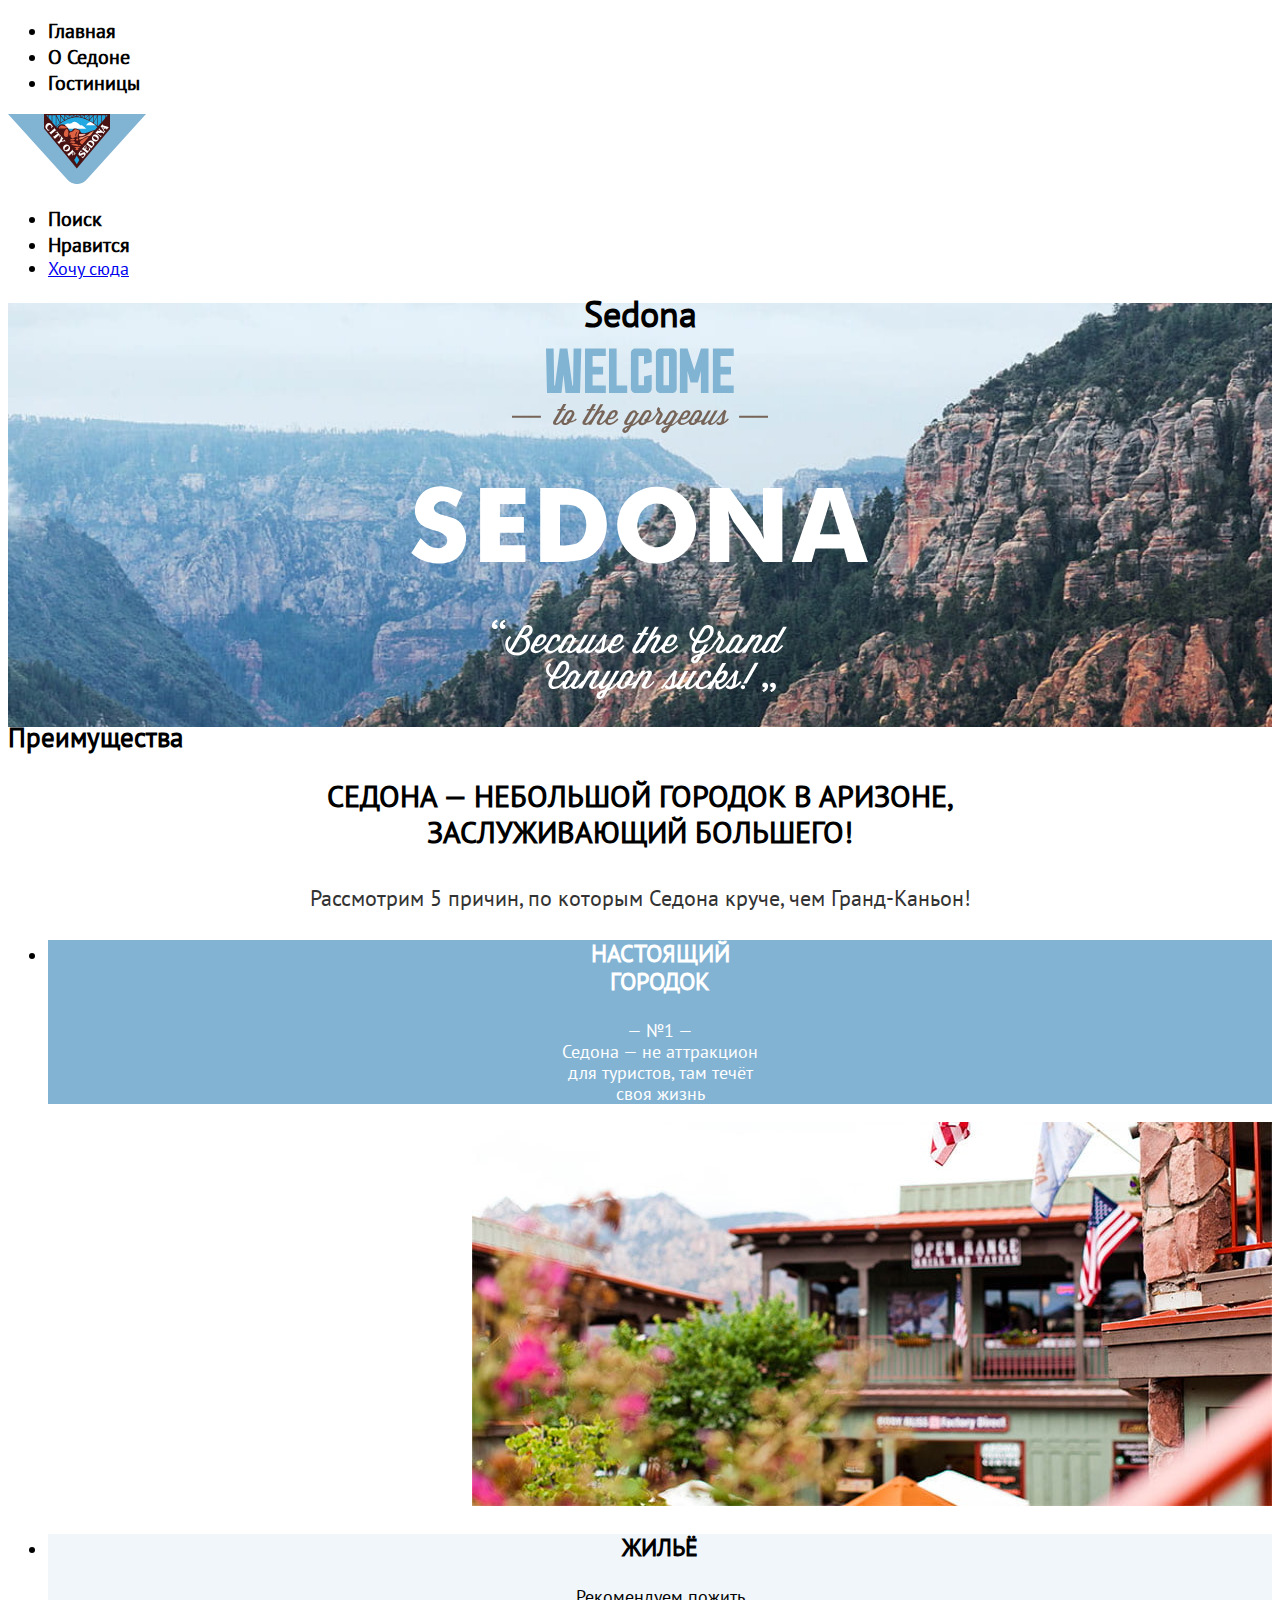
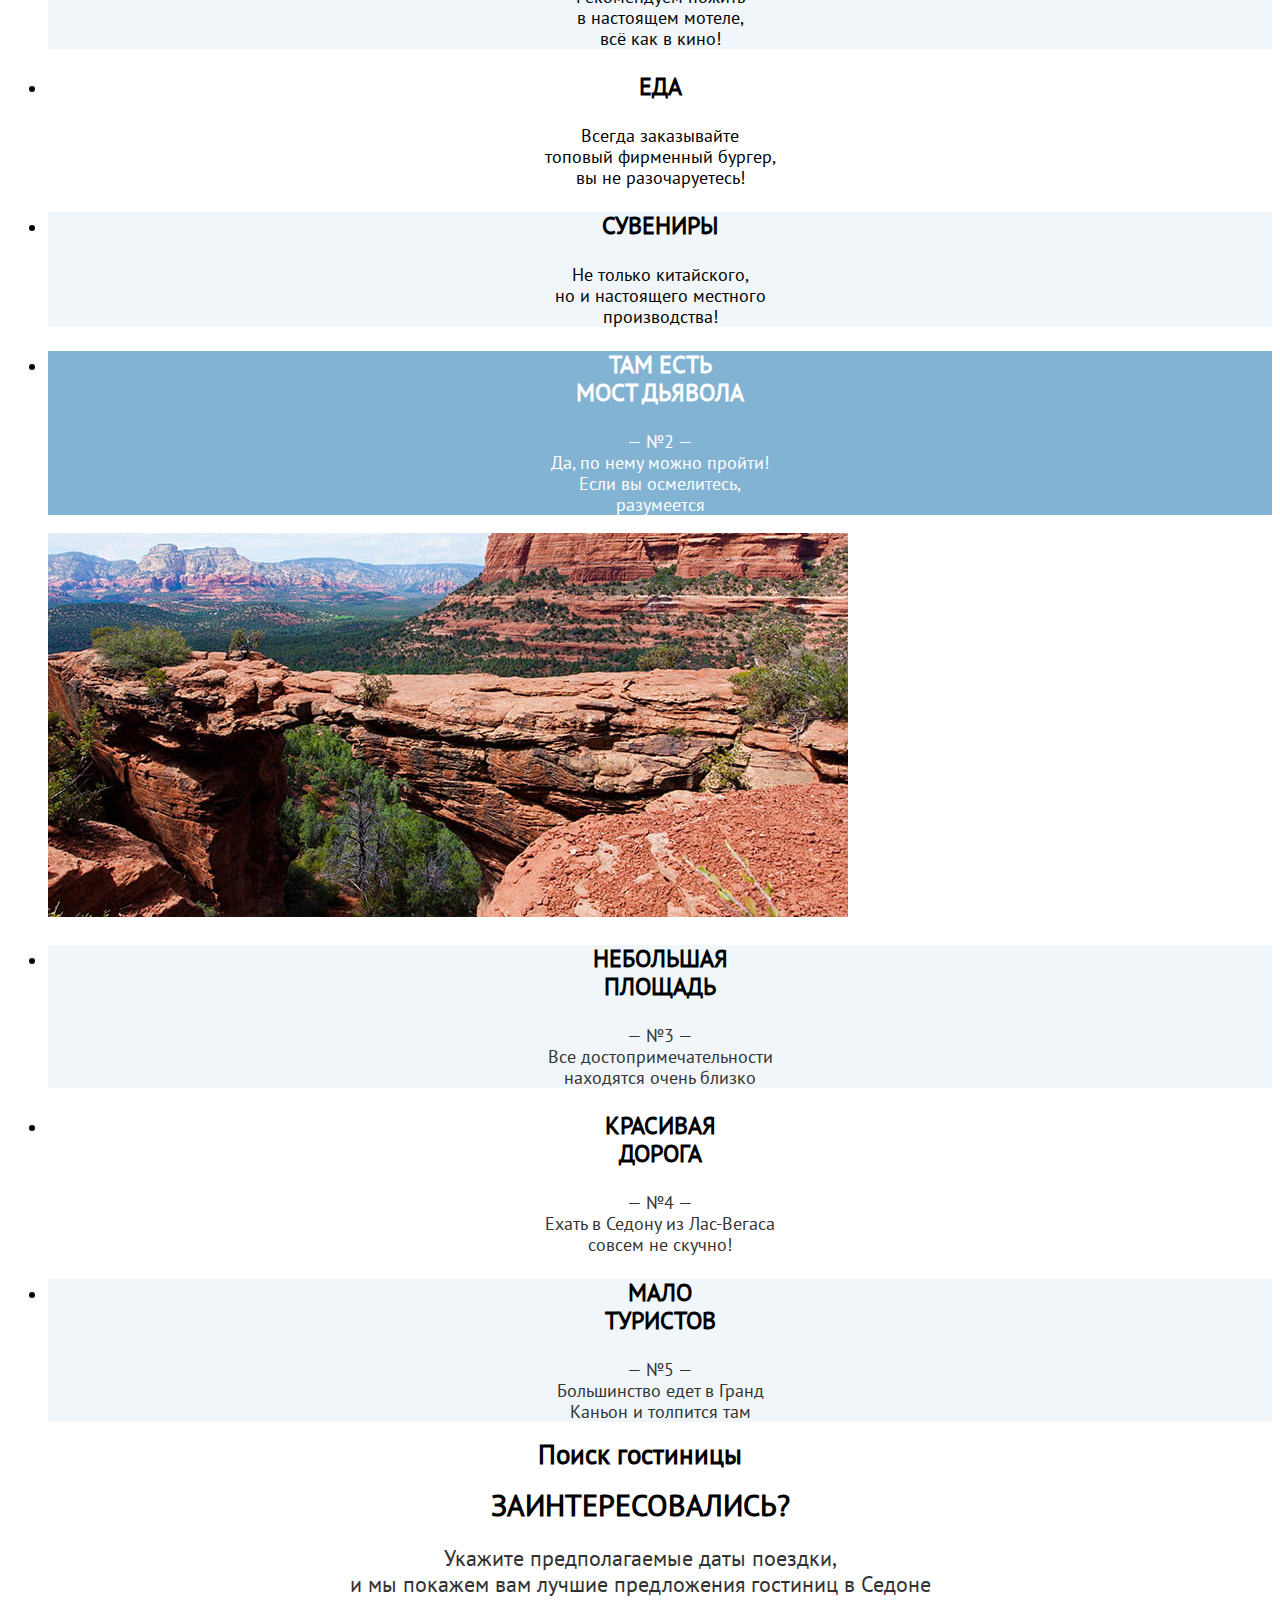
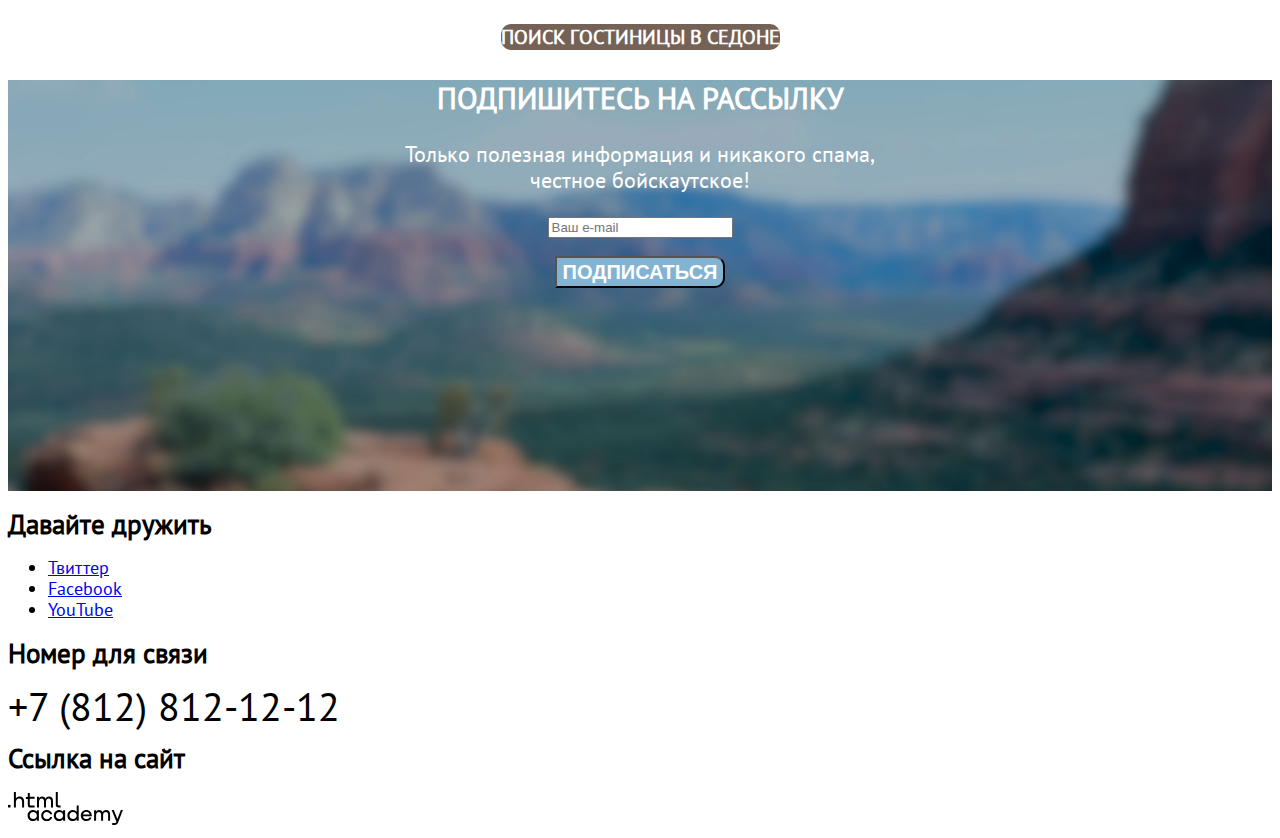
<file: index.html>
<!DOCTYPE html>
<html lang="ru">
  <head>
    <meta charset="utf-8">
    <title>HTML Academy: Седона</title>
    <link rel="stylesheet" href="styles/styles.css">
  </head>
  <body>
    <header class="page-header">
      <nav class="navigation">
        <ul class="navigation-list">
          <li class="navigation-item">
            <a class="navigation-link" href="index.html">Главная</a>
          </li>
          <li class="navigation-item">
            <a class="navigation-link" href="about.html">О Седоне</a>
          </li>
          <li class="navigation-item">
            <a class="navigation-link" href="catalog.html">Гостиницы</a>
          </li>
        </ul>
        <img class="page-header-logo" src="images/sedona.svg" width="138" height="70" alt="Логотип Седоны">
        <ul class="navigation-list navigation-user">
          <li class="navigation-item">
            <a class="navigation-link" href="#"><span class="visually-hidden">Поиск</span></a>
          </li>
          <li class="navigation-item">
            <a class="navigation-link" href="#"><span class="visually-hidden">Нравится</span></a>
          </li>
          <li class="navigation-item">
            <a class="button" href="#">Хочу сюда</a>
          </li>
        </ul>
      </nav>
    </header>
    <main class="main-index">
      <div class="page-main-logo">
        <h1 class="visually-hidden">Sedona</h1>
        <img class="logo" src="images/index/welcome.svg" width="458" height="352" alt="Welcome to the georgeous Sedona">
      </div>

      <section class="advantages">
        <div class="sedona-advantages"><h2 class="visually-hidden">Преимущества</h2>
        <p class="sedona-small-town">Седона — небольшой городок в Аризоне,
          <br>заслуживающий большего!</p>
        <p class="sedona-cool">Рассмотрим 5 причин, по которым Седона круче, чем Гранд-Каньон!</p></div>
        <ul class="advantages-list">
          <li class="advantages-item-city">
            <div class="advantages-number-one">
              <h3 class="advantages-title-city">Настоящий <br>городок</h3>
              <p class="advantages-text-city">— №1 —<br>Седона — не аттракцион <br>для туристов, там течёт <br>своя жизнь</p>
            </div>
            <img class="sedona-city" src="images/index/photo-1-sedona.jpg" width="800" height="384" alt="Улицы Седоны">
          </li>
          <li class="advantages-item-home">
            <h3 class="advantages-title-home">Жильё</h3>
            <p class="advantages-text-home">Рекомендуем пожить <br>в настоящем мотеле, <br>всё как в кино!</p>
          </li>
          <li class="advantages-item-food">
            <h3 class="advantages-title-food">Еда</h3>
            <p class="advantages-text-food">Всегда заказывайте <br>топовый фирменный бургер, <br>вы не разочаруетесь!</p>
          </li>
          <li class="advantages-item-souvenirs">
            <h3 class="advantages-title-souvenirs">Сувениры</h3>
            <p class="advantages-text-souvenirs">Не только китайского, <br>но и настоящего местного <br>производства!</p>
          </li>
          <li class="advantages-item-bridge">
            <div class="advantages-number-two">
              <h3 class="advantages-title-bridge">Там есть <br>мост дьявола</h3>
              <p class="advantages-text-bridge">— №2 —<br>Да, по нему можно пройти! <br>Если вы осмелитесь, <br>разумеется</p>
            </div>
            <img class="devil-bridge" src="images/index/photo-2-sedona.jpg" width="800" height="384" alt="Дьявольский мост">
          </li>
          <li class="advantages-item-square">
            <h3 class="advantages-title-square">Небольшая <br>площадь</h3>
            <p class="advantages-text-square">— №3 — <br>Все достопримечательности <br>находятся очень близко</p>
          </li>
          <li class="advantages-item-road">
            <h3 class="advantages-title-road">Красивая <br>дорога</h3>
            <p class="advantages-text-road">— №4 — <br>Ехать в Седону из Лас-Вегаса <br>совсем не скучно!</p>
          </li>
          <li class="advantages-item-tourists">
            <h3 class="advantages-title-tourists">Мало <br>туристов</h3>
            <p class="advantages-text-tourists">— №5 —<br>Большинство едет в Гранд <br>Каньон и толпится там</p>
          </li>
        </ul>
      </section>

      <section class="searching-hotel">
        <h2 class="visually-hidden">Поиск гостиницы</h2>
        <div class="searching-title-hotel">Заинтересовались?</div>
        <p class="searching-text-hotel">Укажите предполагаемые даты поездки, <br>и мы покажем вам лучшие предложения гостиниц в Седоне</p>
        <a class="button searching-hotel-button" href="#">Поиск гостиницы в Седоне</a>
      </section>

      <section class="newsletter">
        <h2 class="newsletter-title">Подпишитесь на рассылку</h2>
        <p class="newsletter-text">Только полезная информация и никакого спама, <br>честное бойскаутское!</p>
        <form class="newsletter-form" action="https://echo.htmlacademy.ru/" method="post">
          <p class="newsletter-email">
            <input class="field" placeholder="Ваш e-mail" type="email" name="newsletter-email" id="newsletter-email" required>
          </p>
          <button class="button newsletter-button" type="submit">
            <span>Подписаться</span>
          </button>
        </form>
      </section>
    </main>

    <footer class="page-footer">
      <section class="footer-social">
        <h2 class="page-footer-title">Давайте дружить</h2>
        <ul class="footer-social-list">
          <li class="footer-social-item">
            <a class="button" href="#">
              <span class="visually-hidden">Твиттер</span>
            </a>
          </li>
          <li class="footer-social-item">
            <a class="button" href="#">
              <span class="visually-hidden">Facebook</span>
            </a>
          </li>
          <li class="footer-social-item">
            <a class="button" href="#">
              <span class="visually-hidden">YouTube</span>
            </a>
          </li>
        </ul>
      </section>

      <section class="footer-contacts">
        <h2 class="visually-hidden">Номер для связи</h2>
        <a class="contacts-phone" href="tel:88128121212">+7 (812) 812-12-12</a>
      </section>

      <section class="footer-link">
        <h2 class="visually-hidden">Ссылка на сайт</h2>
        <img class="htmlacademy-link" src="images/index/logo_htmlacademy.svg">
      </section>
    </footer>

  </body>
</html>
</file>
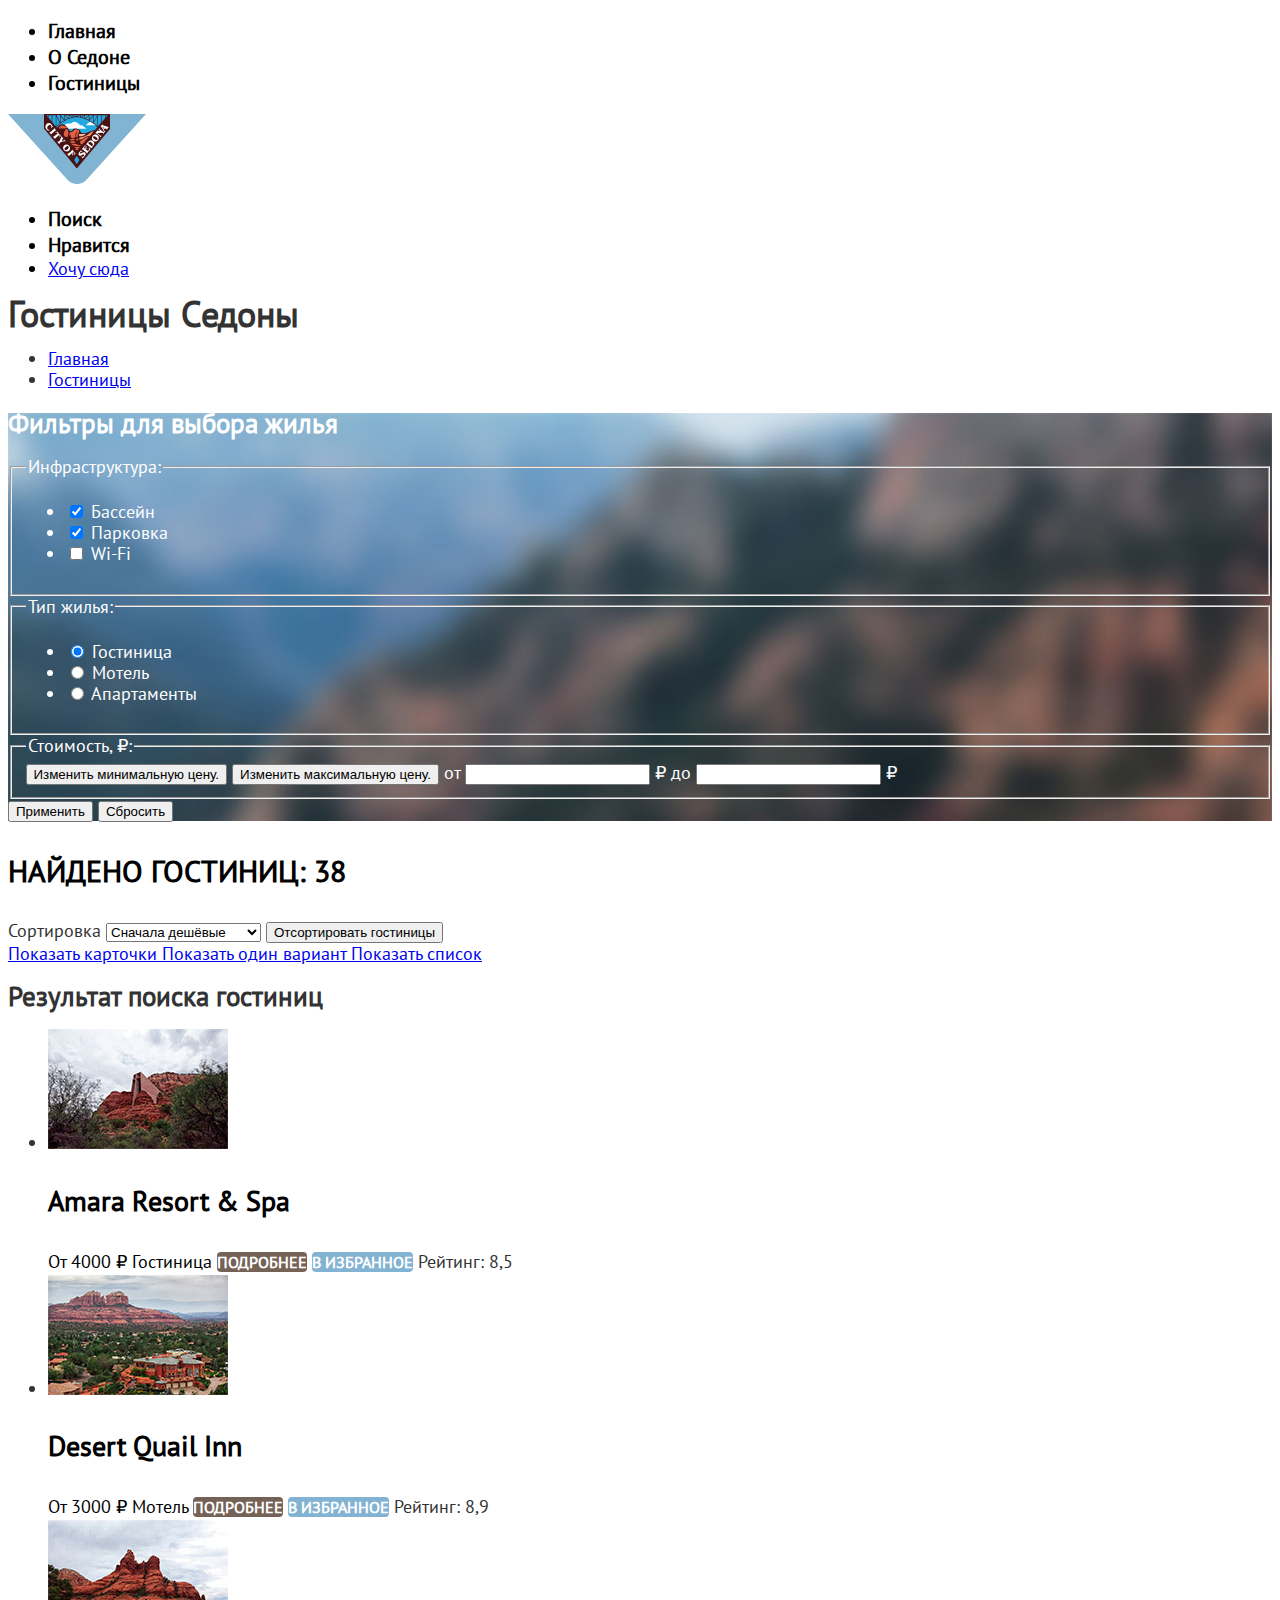
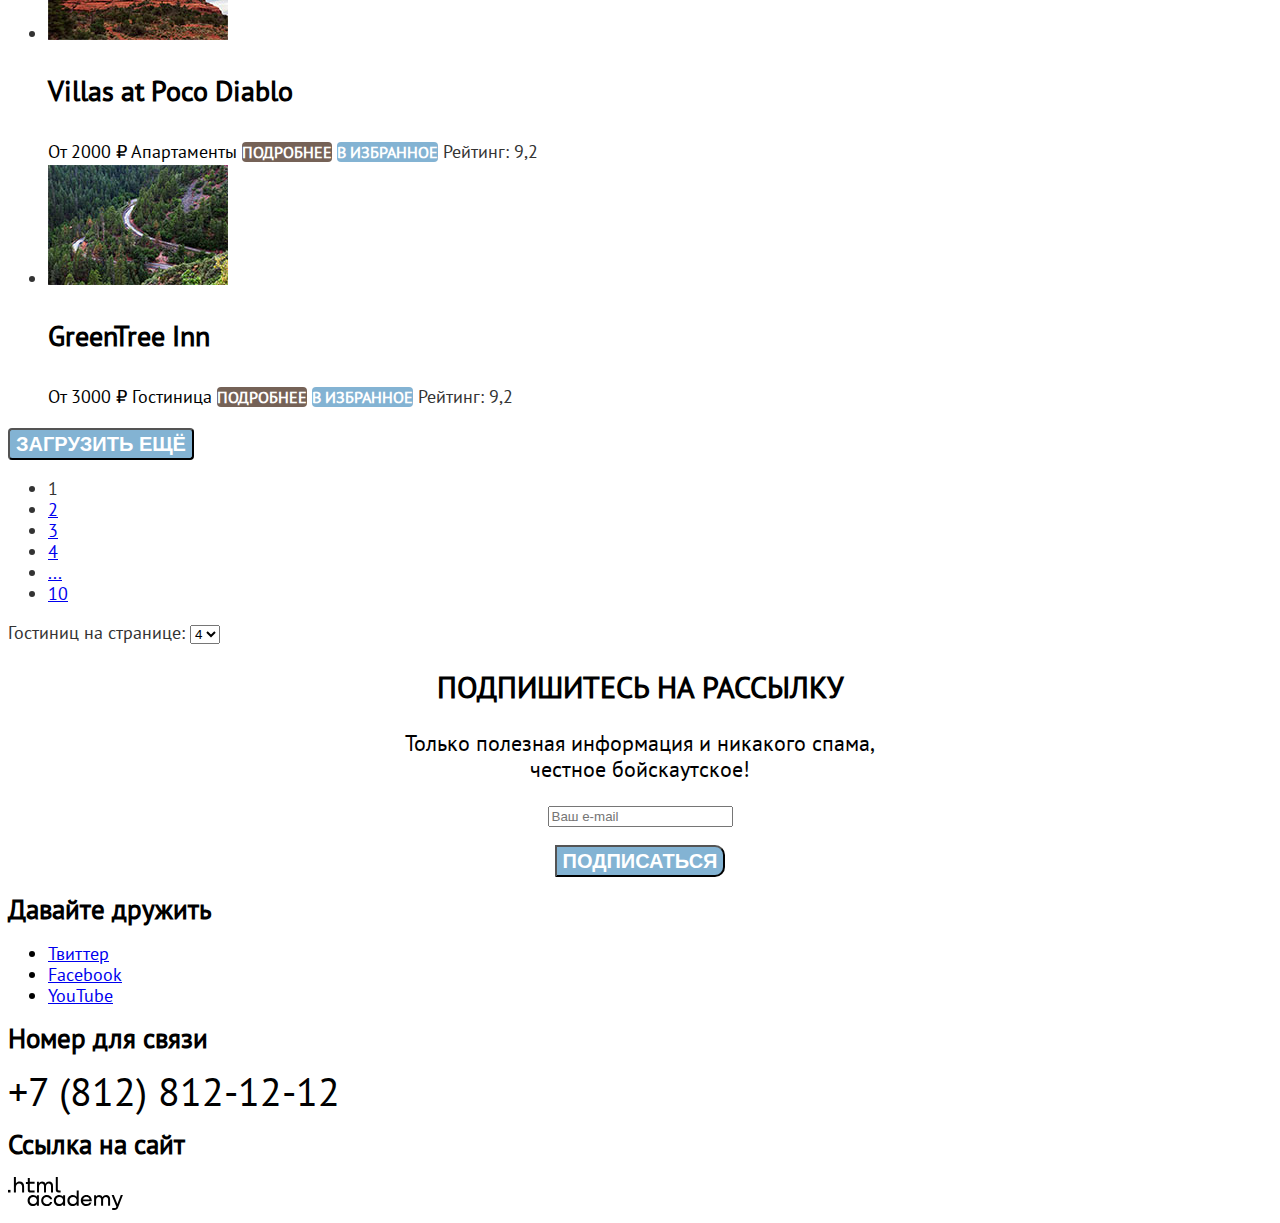
<file: catalog.html>
<!DOCTYPE html>
<html lang="ru">
  <head>
    <meta charset="UTF-8">
    <title>Каталог</title>
    <link rel="stylesheet" href="styles/styles.css">
  </head>
  <body>
    <header class="page-header">
      <nav class="navigation">
        <ul class="navigation-list">
          <li class="navigation-item">
            <a class="navigation-link" href="index.html">Главная</a>
          </li>
          <li class="navigation-item">
            <a class="navigation-link" href="about.html">О Седоне</a>
          </li>
          <li class="navigation-item">
            <a class="navigation-link" href="catalog.html">Гостиницы</a>
          </li>
        </ul>
        <a class="navigation-logo" href="index.html"><img class="page-header-logo" alt="Логотип Седоны" src="../images/sedona.svg"></a>
        <ul class="navigation-list navigation-user">
          <li class="navigation-item">
            <a class="navigation-link" href="#"><span class="visually-hidden">Поиск</span></a>
          </li>
          <li class="navigation-item">
            <a class="navigation-link" href="#"><span class="visually-hidden">Нравится</span></a>
          </li>
          <li class="navigation-item">
            <a class="button" href="#">Хочу сюда</a>
          </li>
        </ul>
      </nav>
    </header>

    <main class="main-inner">
      <header class="inner-header">
        <h1 class="inner-header-title">Гостиницы Седоны</h1>
        <ul class="breadcrumbs">
          <li class="breadcrumbs-item">
            <a class="breadcrumbs-link" href="index.html">Главная</a>
          </li>
          <li class="breadcrumbs-item">
            <a class="breadcrumbs-link" href="catalog.html"><span class="visually-hidden">Гостиницы</span></a>
          </li>
        </ul>

        <section class="catalog-service">
          <h2 class="visually-hidden">Фильтры для выбора жилья</h2>
          <form class="catalog-filter" action="https://echo.htmlacademy.ru/" method="get">
            <fieldset class="catalog-filter-group">
              <legend class="catalog-filter-title">Инфраструктура:</legend>
              <ul class="catalog-filter-list">
                <li class="catalog-filter-item">
                  <label class="control">
                    <input class="visually-hidden control-input" type="checkbox" name="pool" checked>
                    <span class="control-mark"></span>
                    <span class="control-label">Бассейн</span>
                  </label>
                </li>
                <li class="catalog-filter-item">
                  <label class="control">
                    <input class="visually-hidden control-input" type="checkbox" name="parking" checked>
                    <span class="control-mark"></span>
                    <span class="control-label">Парковка</span>
                  </label>
                </li>
                <li class="catalog-filter-item">
                  <label class="control">
                    <input class="visually-hidden control-input" type="checkbox" name="wi-fi">
                    <span class="control-mark"></span>
                    <span class="control-label">Wi-Fi</span>
                  </label>
                </li>
              </ul>
            </fieldset>

            <fieldset class="catalog-filter-group">
              <legend class="catalog-filter-title">Тип жилья:</legend>
              <ul class="catalog-filter-list">
                <li class="catalog-filter-item">
                  <label class="control">
                    <input class="visually-hidden control-input" type="radio" name="housing-group" value="hotel" checked>
                    <span class="control-mark"></span>
                <span class="control-label">Гостиница</span>
                  </label>
                </li>
                <li class="catalog-filter-item">
                  <label class="control">
                    <input class="visually-hidden control-input" type="radio" name="housing-group" value="motel">
                    <span class="control-mark"></span>
                <span class="control-label">Мотель</span>
                  </label>
                </li>
                <li class="catalog-filter-item">
                  <label class="control">
                    <input class="visually-hidden control-input" type="radio" name="housing-group" value="apartments">
                    <span class="control-mark"></span>
                <span class="control-label">Апартаменты</span>
                  </label>
                </li>
              </ul>
            </fieldset>

            <fieldset class="catalog-filter-group">
              <legend class="catalog-filter-title">Стоимость, ₽:</legend>
              <button class="range-toggle toggle-min" type="button">
                <span class="visually-hidden">Изменить минимальную цену.</span>
              </button>
              <button class="range-toggle toggle-max" type="button">
                <span class="visually-hidden">Изменить максимальную цену.</span>
              </button>
              <label class="catalog-filter-label">
                от <input class="catalog-filter-input" type="number" name="min-price"> ₽
              </label>

              <label class="catalog-filter-label">
                до <input class="catalog-filter-input" type="number" name="max-price"> ₽
              </label>
            </fieldset>

            <button class="button" type="submit">Применить</button>
            <button class="button visually-hidden" type="reset">Сбросить</button>
          </form>
        </section>
      </header>

      <section class="filters-view">
        <p class="searched-hotels">Найдено гостиниц: 38</p>
        <form class="filters-sorting">
          <label class="visually-hidden" for="sorting">Сортировка</label>
          <select class="select-control" id="sorting" name="sorting">
            <option value="expensive">Сначала дешёвые</option>
            <option value="cheap">Сначала дорогие</option>
            <option value="popular">Сначала популярные</option>
          </select>
          <button class="visually-hidden house-sorting" type="submit">Отсортировать гостиницы</button>
        </form>
        <div class="">
          <a href="#" class="button button-show-cards">
            <span class="visually-hidden">Показать карточки</span>
          </a>
          <a href="#" class="button button-one-card">
            <span class="visually-hidden">Показать один вариант</span>
          </a>
          <a href="#" class="button button-show-list">
            <span class="visually-hidden">Показать список</span>
          </a>
        </div>
      </section>

      <section>
        <h2 class="visually-hidden">Результат поиска гостиниц</h2>
        <ul class="housing-list">
          <li class="housing-card">
            <a class="housing-card-link" href="housing.html">
              <img class="housing-card-image" src="../images/catalog/hotel-amara.jpg" alt="Amara Resort & Spa" width="180px" height="120px">
            </a>
            <a class="housing-card-title-link" href="housing.html">
              <h3 class="housing-card-title">Amara Resort & Spa</h3>
            </a>
            <span class="housing-card-price">От 4000 ₽</span>
            <span class="housing-card-type">Гостиница</span>
            <a class="housing-card-button button-info" href="#">Подробнее</a>
            <a class="housing-card-button button-select" href="#">В избранное</a>
            <span class="housing-card-rating">Рейтинг: 8,5</span>
            <span></span>
          </li>
          <li class="housing-card">
            <a class="housing-card-link" href="housing.html">
              <img class="housing-card-image" src="../images/catalog/hotel-desert.jpg" alt="Desert Quail Inn" width="180px" height="120px">
            </a>
            <a class="housing-card-title-link" href="housing.html">
              <h3 class="housing-card-title">Desert Quail Inn</h3>
            </a>
            <span class="housing-card-price">От 3000 ₽</span>
            <span class="housing-card-type">Мотель</span>
            <a class="housing-card-button button-info" href="#">Подробнее</a>
            <a class="housing-card-button button-select" href="#">В избранное</a>
            <span class="housing-card-rating">Рейтинг: 8,9</span>
            <span></span>
          </li>
          <li class="housing-card">
            <a class="housing-card-link" href="housing.html">
              <img class="housing-card-image" src="../images/catalog/hotel-villas.png" alt="Villas at Poco Diablo" width="180px" height="120px">
            </a>
            <a class="housing-card-title-link" href="housing.html">
              <h3 class="housing-card-title">Villas at Poco Diablo</h3>
            </a>
            <span class="housing-card-price">От 2000 ₽</span>
            <span class="housing-card-type">Апартаменты</span>
            <a class="housing-card-button button-info" href="#">Подробнее</a>
            <a class="housing-card-button button-select" href="#">В избранное</a>
            <span class="housing-card-rating">Рейтинг: 9,2</span>
            <span></span>
          </li>
          <li class="housing-card">
            <a class="housing-card-link" href="housing.html">
              <img class="housing-card-image" src="../images/catalog/hotel-greentree.jpg" alt="GreenTree Inn" width="180px" height="120px">
            </a>
            <a class="housing-card-title-link" href="housing.html">
              <h3 class="housing-card-title">GreenTree Inn</h3>
            </a>
            <span class="housing-card-price">От 3000 ₽</span>
            <span class="housing-card-type">Гостиница</span>
            <a class="housing-card-button button-info" href="#">Подробнее</a>
            <a class="housing-card-button button-select" href="#">В избранное</a>
            <span class="housing-card-rating">Рейтинг: 9,2</span>
            <span></span>
          </li>
        </ul>
        <button class="button pagination-show-more" type="button">Загрузить ещё</button>
        <ul class="pagination">
          <li class="pagination-item">
            <a class="pagination-link pagination-current">1</a>
          </li>
          <li class="pagination-item">
            <a class="pagination-link" href="#">2</a>
          </li>
          <li class="pagination-item">
            <a class="pagination-link" href="#">3</a>
          </li>
          <li class="pagination-item">
            <a class="pagination-link" href="#">4</a>
          </li>
          <li class="pagination-item">
            <a class="pagination-link" href="#">...</a>
          </li>
          <li class="pagination-item">
            <a class="pagination-link" href="#">10</a>
          </li>
        </ul>
        <label class="hotels-number-on-page">Гостиниц на странице:
          <select name="hotels-number">
            <option value="4" checked>4</option>
            <option value="8">8</option>
          </select>
        </label>
      </section>

      <section class="newsletter-catalog">
        <h2 class="newsletter-catalog-title">Подпишитесь на рассылку</h2>
        <p class="newsletter-catalog-text">Только полезная информация и никакого спама, <br>честное бойскаутское!</p>
        <form class="newsletter-form" action="https://echo.htmlacademy.ru/" method="post">
          <p class="newsletter-email">
            <input class="field"  placeholder="Ваш e-mail" type="email" name="newsletter-email" id="newsletter-email" required>
          </p>
          <button class="button newsletter-button" type="submit">
            <span>Подписаться</span>
          </button>
        </form>
      </section>
    </main>

    <footer class="page-footer">
      <section class="footer-social">
        <h2 class="page-footer-title">Давайте дружить</h2>
        <ul class="footer-social-list">
          <li class="footer-social-item">
            <a class="button" href="#">
              <span class="visually-hidden">Твиттер</span>
            </a>
          </li>
          <li class="footer-social-item">
            <a class="button" href="#">
              <span class="visually-hidden">Facebook</span>
            </a>
          </li>
          <li class="footer-social-item">
            <a class="button" href="#">
              <span class="visually-hidden">YouTube</span>
            </a>
          </li>
        </ul>
      </section>

      <section class="footer-contacts">
        <h2 class="visually-hidden">Номер для связи</h2>
        <a class="contacts-phone" href="tel:88128121212">+7 (812) 812-12-12</a>
      </section>

      <section class="footer-link">
        <h2 class="visually-hidden">Ссылка на сайт</h2>
        <img class="htmlacademy-link" src="images/index/logo_htmlacademy.svg">
      </section>
    </footer>
  </body>

</html>
</file>
<file: styles/styles.css>
@font-face {
  font-family: "PT Sans";
  font-style: normal;
  font-weight: 400;
  src: url("../fonts/ptsans-400.woff2") format("woff2");
  font-display: swap;
}

@font-face {
  font-family: "PT Sans";
  font-style: normal;
  font-weight: 700;
  src: url("../fonts/ptsans-700.woff2") format("woff2")
  font-display: swap;
}

body {
  font-family: "PT Sans", sans-serif;
  font-style: normal;
  font-size: 18px;
  line-height: 21px;
  color: #333333;
  background-color: #fff;
}

.page-header {
  background-color: #fff;
  color: black;
}

.navigation-link {
  font-size: 20px;
  font-weight: 700;
  line-height: 26px;
  text-align: center;
  color: black;
  text-decoration: none;
}

.main-index {
  color: black;
  background-color: #fff;
  background-image: url("../images/index/index-background.jpg");
  background-size: 100% auto;
  background-repeat: no-repeat;
}

.page-main-logo {
  text-align: center;
}

.sedona-advantages {
  color: black;
  background-color: #fff;
}

.sedona-small-town {
  font-size: 30px;
  font-weight: 700;
  line-height: 36px;
  letter-spacing: 0em;
  text-align: center;
  text-transform: uppercase;
}

.sedona-cool {
  font-size: 22px;
  font-weight: 400;
  line-height: 36px;
  letter-spacing: 0em;
  text-align: center;
  color: #333333;
}

.advantages-item-city {
  text-align: right;
}

.advantages-number-one {
  text-align: left;
  background-color: #83B3D3;
}

.advantages-title-city {
  font-weight: 700;
  font-size: 24px;
  line-height: 28px;
  text-align: center;
  text-transform: uppercase;
  color: #fff
}

.advantages-text-city {
  font-size: 18px;
  font-weight: 400;
  line-height: 21px;
  letter-spacing: 0em;
  text-align: center;
  color: #fff;
}

.advantages-item-home {
  text-align: right;
  background-color: rgba(131, 179, 211, 0.12);
}

.advantages-title-home {
  font-weight: 700;
  font-style: normal;
  font-size: 24px;
  line-height: 28px;
  text-align: center;
  text-transform: uppercase;
  color: black;
}

.advantages-text-home {
  font-size: 18px;
  font-weight: 400;
  line-height: 21px;
  letter-spacing: 0em;
  text-align: center;
  color: black;
}

.advantages-item-food {
  text-align: right;
  background-color: #fff;
}

.advantages-title-food {
  font-weight: 700;
  font-size: 24px;
  line-height: 28px;
  text-align: center;
  text-transform: uppercase;
  color: black;
}

.advantages-text-food {
  font-size: 18px;
  font-weight: 400;
  line-height: 21px;
  letter-spacing: 0em;
  text-align: center;
  color: black;
}

.advantages-item-souvenirs {
  text-align: right;
  background: rgba(131, 179, 211, 0.12);
}

.advantages-title-souvenirs {
  font-weight: 700;
  font-size: 24px;
  line-height: 28px;
  text-align: center;
  text-transform: uppercase;
  color: black;
}

.advantages-text-souvenirs {
  font-size: 18px;
  font-weight: 400;
  line-height: 21px;
  letter-spacing: 0em;
  text-align: center;
  color: black;
}

.advantages-item-bridge {
  text-align: left;
}

.advantages-number-two {
  text-align: right;
  background-color: #83B3D3;
}

.advantages-title-bridge {
  font-weight: 700;
  font-size: 24px;
  line-height: 28px;
  text-align: center;
  text-transform: uppercase;
  color: #fff
}

.advantages-text-bridge {
  font-size: 18px;
  font-weight: 400;
  line-height: 21px;
  letter-spacing: 0em;
  text-align: center;
  color: #fff;
}

.advantages-item-square {
  text-align: right;
  background: rgba(131, 179, 211, 0.12);
}

.advantages-title-square {
  font-weight: 700;
  font-size: 24px;
  line-height: 28px;
  text-align: center;
  text-transform: uppercase;
  color: black;
}

.advantages-text-square {
  font-size: 18px;
  font-weight: 400;
  line-height: 21px;
  letter-spacing: 0em;
  text-align: center;
  color: #333333;
}

.advantages-item-road {
  text-align: right;
  background: rgbargba(131, 179, 211, 0.2);
}

.advantages-title-road {
  font-weight: 700;
  font-size: 24px;
  line-height: 28px;
  text-align: center;
  text-transform: uppercase;
  color: black;
}

.advantages-text-road {
  font-size: 18px;
  font-weight: 400;
  line-height: 21px;
  letter-spacing: 0em;
  text-align: center;
  color: #333333;
}

.advantages-item-tourists {
  text-align: right;
  background: rgba(131, 179, 211, 0.12);
}

.advantages-title-tourists {
  font-weight: 700;
  font-size: 24px;
  line-height: 28px;
  text-align: center;
  text-transform: uppercase;
  color: black;
}

.advantages-text-tourists {
  font-size: 18px;
  font-weight: 400;
  line-height: 21px;
  letter-spacing: 0em;
  text-align: center;
  color: #333333;
}

.searching-hotel{
  background-color: #fff;
  text-align: center;
}

.searching-title-hotel {
  font-size: 30px;
  font-weight: 700;
  line-height: 36px;
  letter-spacing: 0em;
  text-transform: uppercase;
  color: #000;
}

.searching-text-hotel {
  font-size: 22px;
  font-weight: 400;
  line-height: 26px;
  letter-spacing: 0em;
  color: #333333;

}

.button {

}

.searching-hotel-button {
  font-family: inherit;
  font-size: 20px;
  line-height: 36px;
  font-weight: 700;
  text-align: center;
  color: #fff;
  text-decoration: none;
  text-transform: uppercase;
  background-color: #756257;
  border-radius: 10px;
}

.newsletter {
  height: 411px;
  background-image: url("/images/index/background.png");
  background-color: #000;
  background-repeat: no-repeat;
  background-size: cover;
}

.newsletter-title {
  font-size: 30px;
  font-weight: 700;
  line-height: 36px;
  letter-spacing: 0em;
  text-align: center;
  text-transform: uppercase;
  color: #fff;
}

.newsletter-text {
  font-size: 22px;
  font-weight: 400;
  line-height: 26px;
  letter-spacing: 0em;
  text-align: center;
  color: #fff;
}

.newsletter-form {
  text-align: center;
}

.newsletter-button {
  background-color: #83B3D3;
  font-size: 20px;
  font-weight: 700;
  line-height: 26px;
  letter-spacing: 0em;
  text-align: center;
  text-transform: uppercase;
  color: #fff;
  border-radius: 0px 10px 10px 0px;
}

.button-info {
  background: #756257;
  border-radius: 4px;
  font-size: 16px;
  font-weight: 700;
  line-height: 21px;
  letter-spacing: 0em;
  text-align: center;
  color: #fff;
  text-transform: uppercase;
  text-decoration: none;
}

.button-select {
  background: #83B3D3;
  border-radius: 4px;
  font-size: 16px;
  font-weight: 700;
  line-height: 21px;
  letter-spacing: 0em;
  text-align: center;
  color: #fff;
  text-transform: uppercase;
  text-decoration: none;
}

.pagination-show-more {
  background: #83B3D3;
  border-radius: 4px;
  font-size: 20px;
  font-weight: 700;
  line-height: 26px;
  letter-spacing: 0em;
  text-align: center;
  text-transform: uppercase;
  color: #fff;
}

.page-footer {
  color: #000;
  background-color: #fff;
}

.contacts-phone {
  font-size: 40px;
  font-weight: 400;
  line-height: 40px;
  text-align: center;
  text-decoration: none;
  color: #000;
}

.catalog-service {
  height: 408px;
  background-color: #000;
  background-image: url("/images/catalog/catalog-background\ 1.png");
  background-repeat: no-repeat;
  background-size: cover;
  color: #fff;
}

.searched-hotels {
  font-size: 30px;
  font-weight: 700;
  line-height: 39px;
  letter-spacing: 0em;
  text-align: left;
  color: #000;
  text-transform: uppercase;
}

.filters-sorting {

}

.select-control {

}

.housing-card-title-link {
  font-size: 24px;
  font-weight: 700;
  line-height: 31px;
  letter-spacing: 0em;
  text-align: left;
  text-decoration: none;
  color: #000;
}

.housing-card-price {
  font-size: 18px;
  font-weight: 400;
  line-height: 23px;
  letter-spacing: 0em;
  text-align: left;
  color: #000;
}

.housing-card-type {
  font-size: 18px;
  font-weight: 400;
  line-height: 23px;
  letter-spacing: 0em;
  text-align: left;
  color: #000;
}

.newsletter-catalog-title {
  font-size: 30px;
  font-weight: 700;
  line-height: 36px;
  letter-spacing: 0em;
  text-align: center;
  text-transform: uppercase;
  color: #000;
}

.newsletter-catalog-text {
  font-size: 22px;
  font-weight: 400;
  line-height: 26px;
  letter-spacing: 0em;
  text-align: center;
  color: #000;
}
</file>
